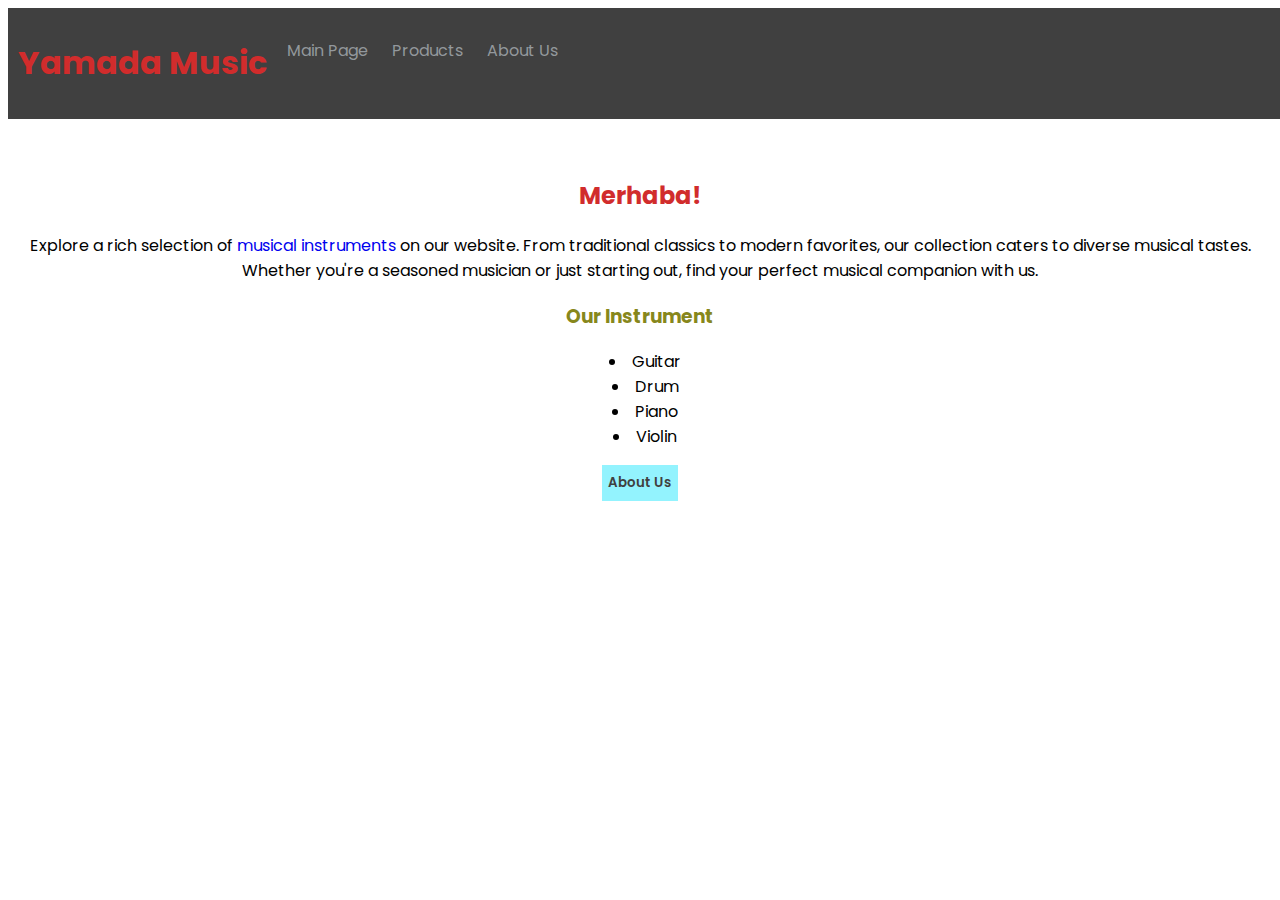
<file: bootödev1/index.html>
<!DOCTYPE html>
<html lang="en">
<head>
    <meta charset="UTF-8">
    <meta name="viewport" content="width=device-width, initial-scale=1.0">
    <title>Yamada Music</title>
    <link rel="stylesheet" href="css/styleindex.css">
    <link rel="stylesheet" href="https://cdnjs.cloudflare.com/ajax/libs/font-awesome/6.5.1/css/all.min.css" integrity="sha512-DTOQO9RWCH3ppGqcWaEA1BIZOC6xxalwEsw9c2QQeAIftl+Vegovlnee1c9QX4TctnWMn13TZye+giMm8e2LwA==" crossorigin="anonymous" referrerpolicy="no-referrer" />
    <link rel="preconnect" href="https://fonts.googleapis.com">
    <link rel="preconnect" href="https://fonts.gstatic.com" crossorigin>
    <link href="https://fonts.googleapis.com/css2?family=Poppins:ital,wght@0,400;0,500;0,600;0,700;0,800;1,400;1,500;1,600;1,700;1,800&display=swap" rel="stylesheet">
    <link rel="stylesheet" href="https://cdn.jsdelivr.net/npm/bootstrap@4.5.3/dist/css/bootstrap.min.css" integrity="sha384-TX8t27EcRE3e/ihU7zmQxVncDAy5uIKz4rEkgIXeMed4M0jlfIDPvg6uqKI2xXr2" crossorigin="anonymous">
</head>
<body>
    <header class="header">
        <div class="title">
            <a href="index.html"><h1>Yamada Music</h1></a>
        </div>
        <div class="nontitle">
            <a href="index.html">Main Page</a>
            <a href="products.html">Products</a>
            <a href="about-us.html">About Us</a>
        </div>
    </header>
    <div class="description">
        <h2>Merhaba!</h2>
        <p>Explore a rich selection of <a href="file:///C:/Users/cagla/Documents/patika/patikaCSS/ödev1/products.html">musical instruments</a> on our website. From traditional classics to modern favorites, our collection caters to diverse musical tastes. Whether you're a seasoned musician or just starting out, find your perfect musical companion with us.</p>
    </div>
    <div class="prodlist">
        <h3 class="listtitle">Our Instrument</h3>
        <ul class="list">
            <li>Guitar</li>
            <li>Drum</li>
            <li>Piano</li>
            <li>Violin</li>
        </ul>
        <span class="about">
            <button type="button"><a href="about-us.html">About Us</a></button>
        </span>
    </div>
</body>
</html>
</file>
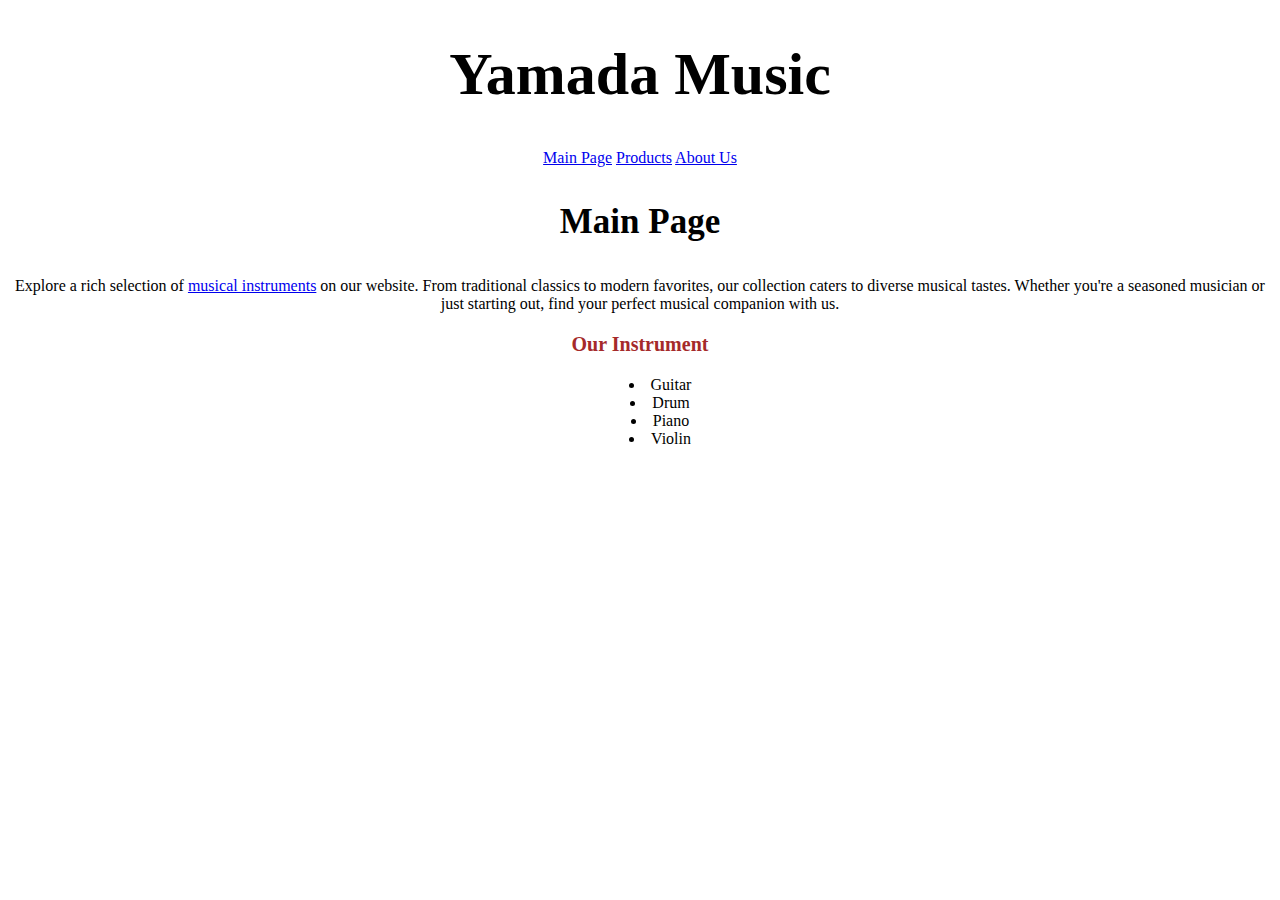
<file: ödev1/index.html>
<!DOCTYPE html>
<html lang="en">
<head>
    <meta charset="UTF-8">
    <meta name="viewport" content="width=device-width, initial-scale=1.0">
    <title>Yamada Music</title>
    <style>
        .title{
            font-size: 60px;
        }
        .center{
            text-align: center;
        }
        .inside{
            list-style-position: inside;
        }
        .brown{
            color: brown;
            font-size: 20px;
            font-weight: bold;
        }
        .bigger{
            font-size: 35px;
            font-weight: bold;
        }
    </style>
</head>
<body>
    <header class="center">
        <h1 class="title">Yamada Music</h1>
        <p>
            <a href="index.html">Main Page</a>
            <a href="products.html">Products</a>
            <a href="about-us.html">About Us</a>
        </p>
        <p class="bigger">Main Page</p>
        <p>Explore a rich selection of <a href="file:///C:/Users/cagla/Documents/patika/patikaCSS/ödev1/products.html">musical instruments</a> on our website. From traditional classics to modern favorites, our collection caters to diverse musical tastes. Whether you're a seasoned musician or just starting out, find your perfect musical companion with us.</p>
    </header>

    
    <h3 class="center brown">Our Instrument</h3>
    <ul class="center inside">
        <li>Guitar</li>
        <li>Drum</li>
        <li>Piano</li>
        <li>Violin</li>
    </ul>
</body>
</html>
</file>
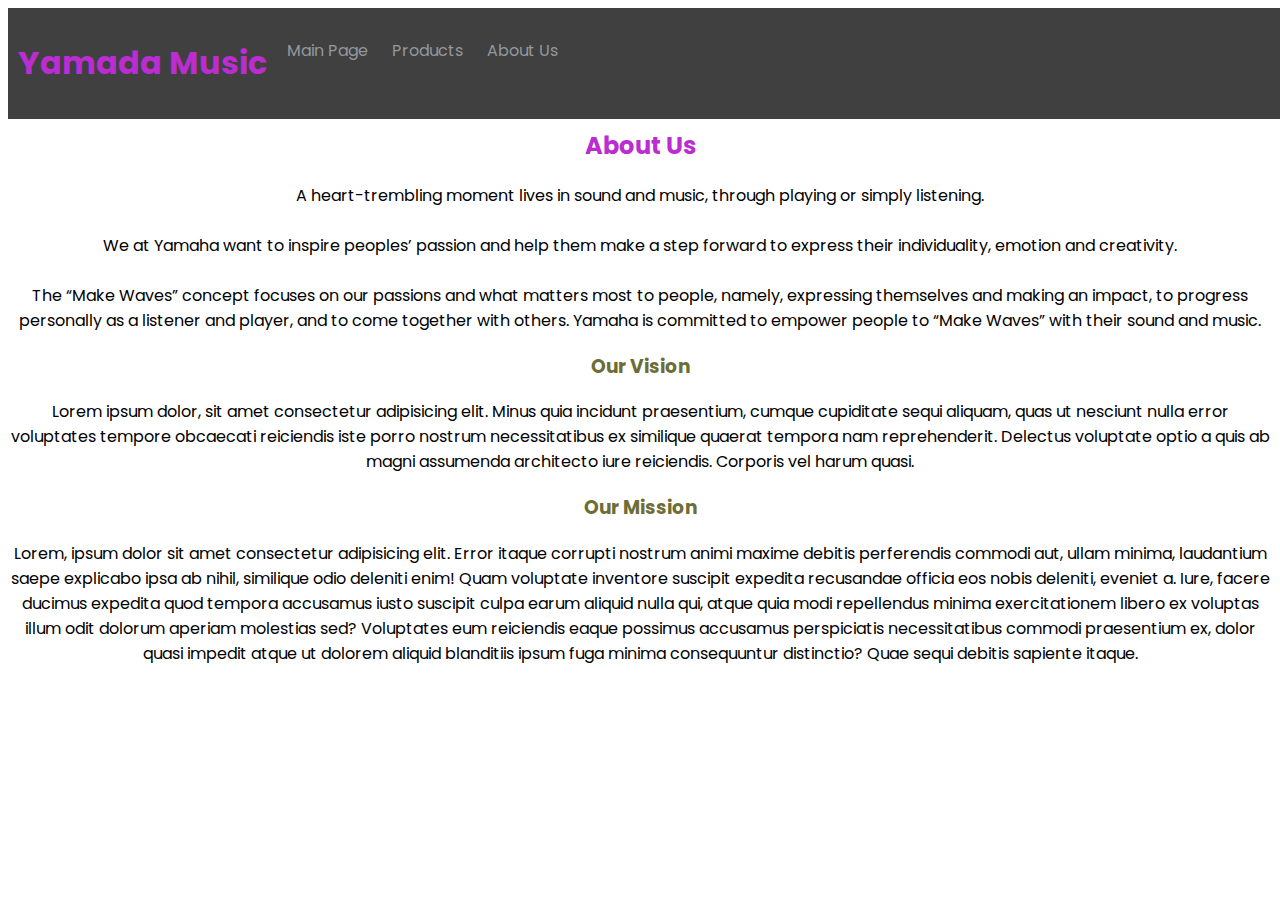
<file: bootödev1/about-us.html>
<!DOCTYPE html>
<html lang="en">
<head>
    <meta charset="UTF-8">
    <meta name="viewport" content="width=device-width, initial-scale=1.0">
    <title>About Us</title>
    <link rel="stylesheet" href="css/styleabout.css">
    <link rel="stylesheet" href="https://cdnjs.cloudflare.com/ajax/libs/font-awesome/6.5.1/css/all.min.css" integrity="sha512-DTOQO9RWCH3ppGqcWaEA1BIZOC6xxalwEsw9c2QQeAIftl+Vegovlnee1c9QX4TctnWMn13TZye+giMm8e2LwA==" crossorigin="anonymous" referrerpolicy="no-referrer" />
    <link rel="preconnect" href="https://fonts.googleapis.com">
    <link rel="preconnect" href="https://fonts.gstatic.com" crossorigin>
    <link href="https://fonts.googleapis.com/css2?family=Poppins:ital,wght@0,400;0,500;0,600;0,700;0,800;1,400;1,500;1,600;1,700;1,800&display=swap" rel="stylesheet">
    <link rel="stylesheet" href="https://cdn.jsdelivr.net/npm/bootstrap@4.5.3/dist/css/bootstrap.min.css" integrity="sha384-TX8t27EcRE3e/ihU7zmQxVncDAy5uIKz4rEkgIXeMed4M0jlfIDPvg6uqKI2xXr2" crossorigin="anonymous">
</head>
<body>
    <header class="header">
        <div class="title">
            <a href="index.html"><h1>Yamada Music</h1></a>
        </div>
        <div class="nontitle">
            <a href="index.html">Main Page</a>
            <a href="products.html">Products</a>
            <a href="about-us.html">About Us</a>
        </div>
    </header>

    <div class="middle">
        <h2>About Us</h2>
        <p class="center">A heart-trembling moment lives in sound and music, through playing or simply listening.

            <br><br>We at Yamaha want to inspire peoples’ passion and help them make a step forward to express their individuality, emotion and creativity.
            
            <br><br>The “Make Waves” concept focuses on our passions and what matters most to people, namely, expressing themselves and making an impact, to progress personally as a listener and player, and to come together with others.
            
            Yamaha is committed to empower people to “Make Waves” with their sound and music.</p>
        <h3>Our Vision</h3>
        <p>Lorem ipsum dolor, sit amet consectetur adipisicing elit. Minus quia incidunt praesentium, cumque cupiditate sequi aliquam, quas ut nesciunt nulla error voluptates tempore obcaecati reiciendis iste porro nostrum necessitatibus ex similique quaerat tempora nam reprehenderit. Delectus voluptate optio a quis ab magni assumenda architecto iure reiciendis. Corporis vel harum quasi.</p>
        <h3>Our Mission</h3>
        <p>Lorem, ipsum dolor sit amet consectetur adipisicing elit. Error itaque corrupti nostrum animi maxime debitis perferendis commodi aut, ullam minima, laudantium saepe explicabo ipsa ab nihil, similique odio deleniti enim! Quam voluptate inventore suscipit expedita recusandae officia eos nobis deleniti, eveniet a. Iure, facere ducimus expedita quod tempora accusamus iusto suscipit culpa earum aliquid nulla qui, atque quia modi repellendus minima exercitationem libero ex voluptas illum odit dolorum aperiam molestias sed? Voluptates eum reiciendis eaque possimus accusamus perspiciatis necessitatibus commodi praesentium ex, dolor quasi impedit atque ut dolorem aliquid blanditiis ipsum fuga minima consequuntur distinctio? Quae sequi debitis sapiente itaque.</p>
    </div>
</body>
</html>
</file>
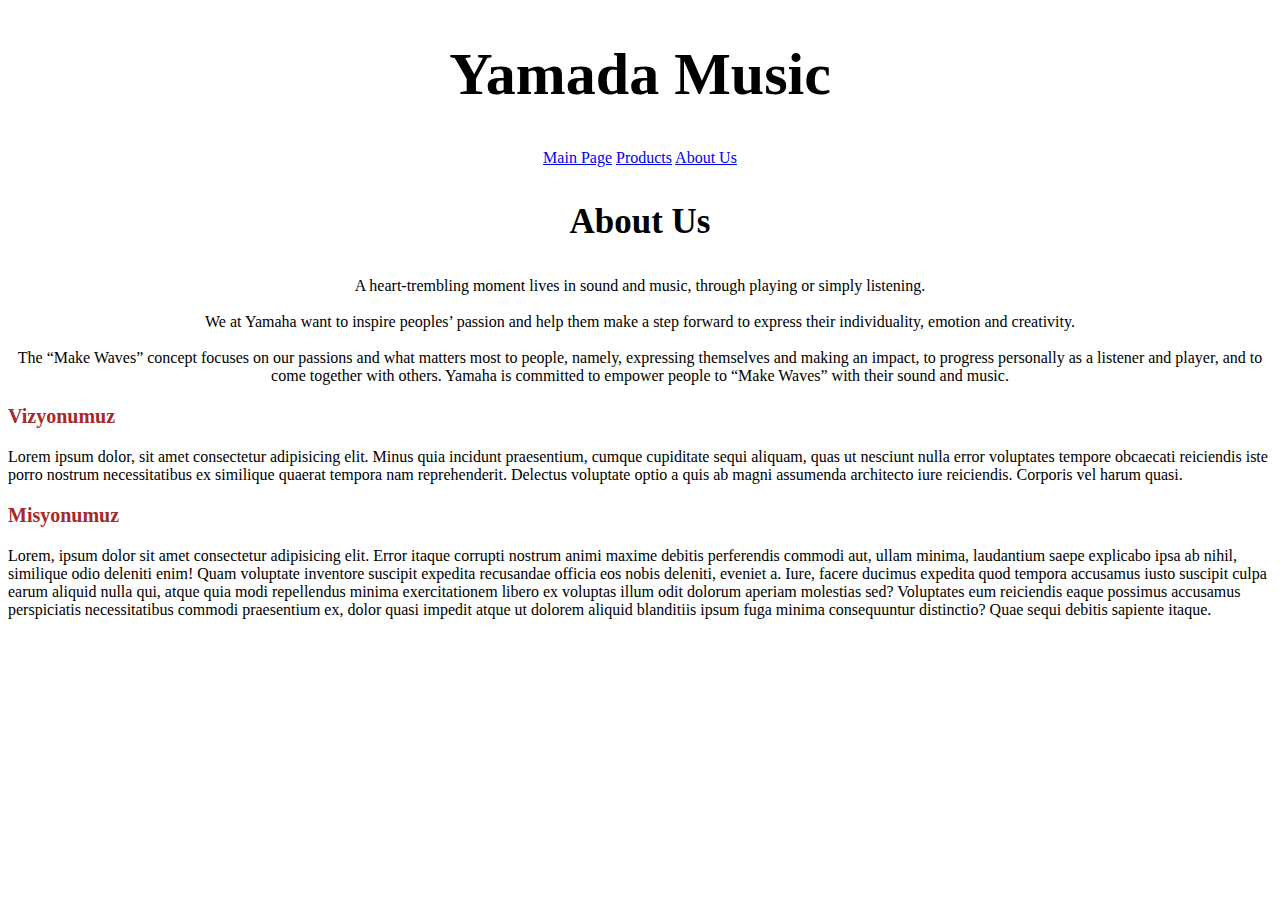
<file: ödev1/about-us.html>
<!DOCTYPE html>
<html lang="en">
<head>
    <meta charset="UTF-8">
    <meta name="viewport" content="width=device-width, initial-scale=1.0">
    <title>About Us</title>
    <style>
        .h1{
            font-size: 60px;
        }
        .center{
            text-align: center;
        }
        .brown{
            color: brown;
            font-size: 20px;
            font-weight: bold;
        }
        .bigger{
            font-size: 35px;
            font-weight: bold;
        }
    </style>
</head>
<body>
    <header>
        <h1 class="h1 center">Yamada Music</h1>
        <p class="center">
            <a href="index.html">Main Page</a>
            <a href="products.html">Products</a>
            <a href="about-us.html">About Us</a>
        </p>
        <p class="center bigger">About Us</p>
    </header>

    
    <p class="center">A heart-trembling moment lives in sound and music, through playing or simply listening.

        <br><br>We at Yamaha want to inspire peoples’ passion and help them make a step forward to express their individuality, emotion and creativity.
        
        <br><br>The “Make Waves” concept focuses on our passions and what matters most to people, namely, expressing themselves and making an impact, to progress personally as a listener and player, and to come together with others.
        
        Yamaha is committed to empower people to “Make Waves” with their sound and music.</p>
    <p class="brown">Vizyonumuz</p>
    <p>Lorem ipsum dolor, sit amet consectetur adipisicing elit. Minus quia incidunt praesentium, cumque cupiditate sequi aliquam, quas ut nesciunt nulla error voluptates tempore obcaecati reiciendis iste porro nostrum necessitatibus ex similique quaerat tempora nam reprehenderit. Delectus voluptate optio a quis ab magni assumenda architecto iure reiciendis. Corporis vel harum quasi.</p>
    <p class="brown">Misyonumuz</p>
    <p>Lorem, ipsum dolor sit amet consectetur adipisicing elit. Error itaque corrupti nostrum animi maxime debitis perferendis commodi aut, ullam minima, laudantium saepe explicabo ipsa ab nihil, similique odio deleniti enim! Quam voluptate inventore suscipit expedita recusandae officia eos nobis deleniti, eveniet a. Iure, facere ducimus expedita quod tempora accusamus iusto suscipit culpa earum aliquid nulla qui, atque quia modi repellendus minima exercitationem libero ex voluptas illum odit dolorum aperiam molestias sed? Voluptates eum reiciendis eaque possimus accusamus perspiciatis necessitatibus commodi praesentium ex, dolor quasi impedit atque ut dolorem aliquid blanditiis ipsum fuga minima consequuntur distinctio? Quae sequi debitis sapiente itaque.</p>

</body>
</html>
</file>
<file: bootödev1/css/styleindex.css>
* {
    padding: 10 10 0 10;
    box-sizing: border-box;
    text-decoration: none;
    border: none;
    outline: none;
    scroll-behavior: smooth;
    font-family: "Poppins",sans-serif;
}

:root{
    --text--hover: #f5f5f5;
    --banner--color: #404040;
    --text--color: #93989c;
    --button--color: #93f3fe;
    --title--color: #d12c2c;
    --listtitle--color: #87871c;
}

.body{
    overflow: hidden;
}

.header{
    width: 100%;
    position: fixed;        
    padding: 10px 0 10px 10px;
    display: flex;
    background-color: var(--banner--color);
}

.title a{
    color: var(--title--color);
}

.title a:hover{
    color: var(--title--color);
    text-decoration: none;
}

.nontitle{
    padding: 20px 0 0 10px;
}

.nontitle a{
    padding: 0 10px;
    color: var(--text--color);
}

.nontitle a:hover{
    color: var(--text--hover);
    text-decoration: none;
}

.description {
    text-align: center;
    padding: 150px 20px 0 20px ;
}

.description h2{
    color: var(--title--color);
}

.prodlist{
    text-align: center;
}

.listtitle{
    color: var(--listtitle--color)
}

.list{
    padding-left: 10px;
    list-style-position: inside;
}

.about button{
    line-height: 2.5;
    font-weight: 600;
    background-color: var(--button--color);
}

.about a{
    color: var(--banner--color);
}

.about button a:hover{
    text-decoration: none;
    color: var(--banner--color);
}
</file>
<file: bootödev1/css/styleabout.css>
* {
    padding: 10 10 0 10;
    box-sizing: border-box;
    text-decoration: none;
    border: none;
    outline: none;
    scroll-behavior: smooth;
    font-family: "Poppins",sans-serif;
}

:root{
    --text--hover: #f5f5f5;
    --banner--color: #404040;
    --text--color: #93989c;
    --title--color: #bb2cd1;
    --subtitles--color: #6d6d36;
}

.header{
    width: 100%;
    position: fixed;        
    padding: 10px 0 10px 10px;
    display: flex;
    background-color: var(--banner--color);
}

.title a{
    color: var(--title--color);
}

.title a:hover{
    color: var(--title--color);
    text-decoration: none;
}

.nontitle{
    padding: 20px 0 0 10px;
}

.nontitle a{
    padding: 0 10px;
    color: var(--text--color);
}

.nontitle a:hover{
    color: var(--text--hover);
    text-decoration: none;
}

.middle{
    padding-top: 100px;
    text-align: center;
}

.middle h2{
    color: var(--title--color);
}

.middle h3{
    color: var(--subtitles--color);
}
</file>
